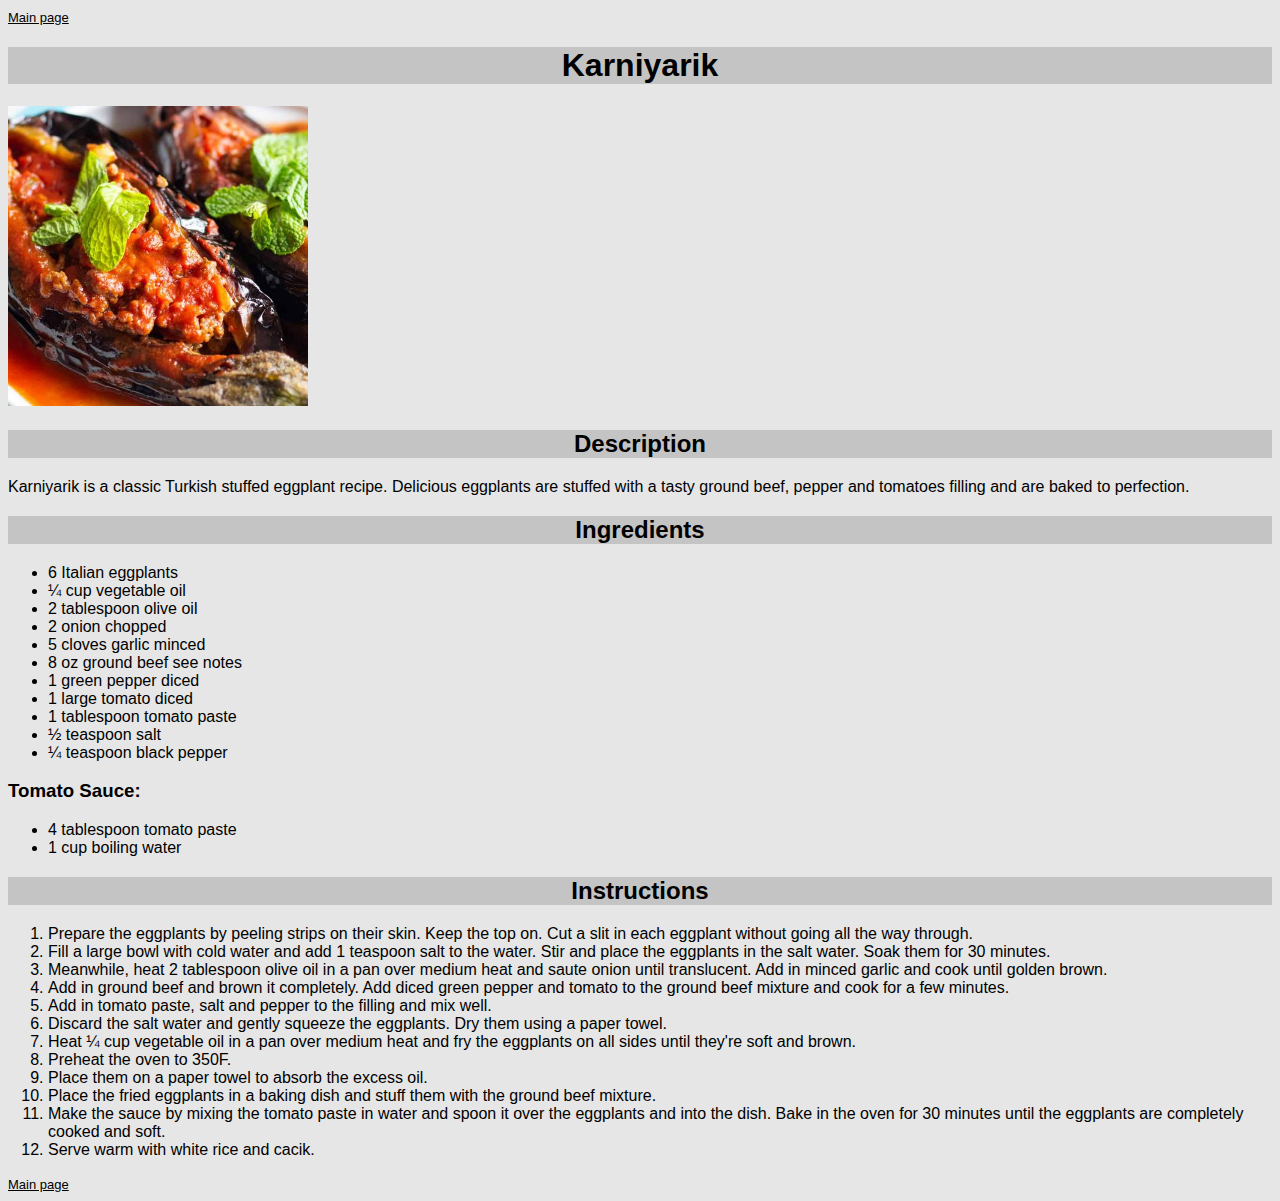
<file: recipes/karniyarik.html>
<!DOCTYPE html>
<html lang="en">
<head>
    <meta charset="UTF-8">
    <title>Karniyarik</title>
    <link rel="stylesheet" href="../styles.css">
</head>
<body class="body-karniyarik">
    <a href="../index.html">Main page</a>
    <h1>Karniyarik</h1>
    <img src="../img/karniyarik.jpg" alt="Perfect Karniyarik">

        <h2>Description</h2>
        <p>
            Karniyarik is a classic Turkish stuffed eggplant recipe. Delicious eggplants are stuffed with a tasty ground beef, pepper and tomatoes filling and are baked to perfection. 
        </p>

        <h2>Ingredients</h2>
        <ul>
            <li>6 Italian eggplants</li>
            <li>¼ cup vegetable oil</li>
            <li>2 tablespoon olive oil</li>
            <li>2 onion chopped</li>
            <li>5 cloves garlic minced</li>
            <li>8 oz ground beef see notes</li>
            <li>1 green pepper diced</li>
            <li>1 large tomato diced</li>
            <li>1 tablespoon tomato paste</li>
            <li>½ teaspoon salt</li>
            <li>¼ teaspoon black pepper</li>
        </ul>

            <h3>Tomato Sauce:</h3>
            <ul>
                <li>4 tablespoon tomato paste</li>
                <li>1 cup boiling water</li>
            </ul>

        <h2>Instructions</h2>
        <ol>
            <li>Prepare the eggplants by peeling strips on their skin. Keep the top on. Cut a slit in each eggplant without going all the way through. </li>
            <li>Fill a large bowl with cold water and add 1 teaspoon salt to the water. Stir and place the eggplants in the salt water. Soak them for 30 minutes. </li>
            <li>Meanwhile, heat 2 tablespoon olive oil in a pan over medium heat and saute onion until translucent. Add in minced garlic and cook until golden brown. </li>
            <li>Add in ground beef and brown it completely. Add diced green pepper and tomato to the ground beef mixture and cook for a few minutes. </li>
            <li>Add in tomato paste, salt and pepper to the filling and mix well. </li>
            <li>Discard the salt water and gently squeeze the eggplants. Dry them using a paper towel. </li>
            <li>Heat ¼ cup vegetable oil in a pan over medium heat and fry the eggplants on all sides until they're soft and brown. </li>
            <li>Preheat the oven to 350F. </li>
            <li>Place them on a paper towel to absorb the excess oil. </li>
            <li>Place the fried eggplants in a baking dish and stuff them with the ground beef mixture. </li>
            <li>Make the sauce by mixing the tomato paste in water and spoon it over the eggplants and into the dish. Bake in the oven for 30 minutes until the eggplants are completely cooked and soft. </li>
            <li>Serve warm with white rice and cacik. </li>
        </ol>

        <a href="../index.html">Main page</a>
</body>
</html>
</file>
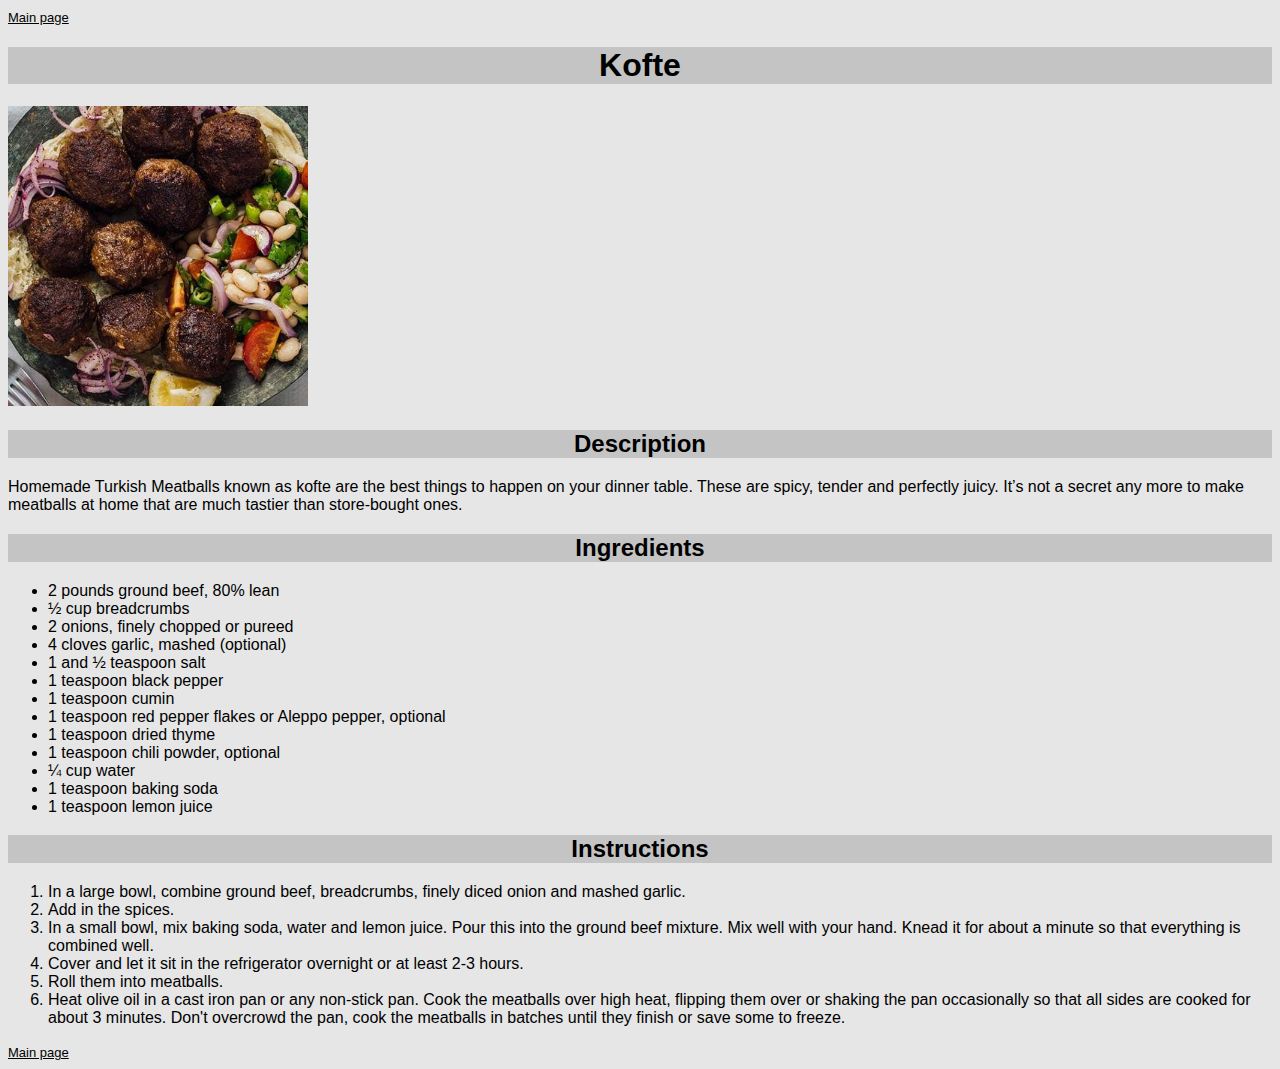
<file: recipes/kofte.html>
<!DOCTYPE html>
<html lang="en">
<head>
    <meta charset="UTF-8">
    <title>Kofte</title>
    <link rel="stylesheet" href="../styles.css">
</head>
<body class="body-kofte">
    <a href="../index.html">Main page</a>
    <h1>Kofte</h1>
    <img src="../img/meatballs.jpg" alt="Delicious Meatballs">

        <h2>Description</h2>
        <p>
            Homemade Turkish Meatballs known as kofte are the best things to happen on your dinner table. These are spicy, tender and perfectly juicy. It’s not a secret any more to make meatballs at home that are much tastier than store-bought ones. 
        </p>

        <h2>Ingredients</h2>
        <ul>
            <li>2 pounds ground beef, 80% lean</li>
            <li>½ cup breadcrumbs</li>
            <li>2 onions, finely chopped or pureed</li>
            <li>4 cloves garlic, mashed (optional)</li>
            <li>1 and ½ teaspoon salt</li>
            <li>1 teaspoon black pepper</li>
            <li>1 teaspoon cumin</li>
            <li>1 teaspoon red pepper flakes or Aleppo pepper, optional</li>
            <li>1 teaspoon dried thyme</li>
            <li>1 teaspoon chili powder, optional</li>
            <li>¼ cup water</li>
            <li>1 teaspoon baking soda</li>
            <li>1 teaspoon lemon juice</li>
        </ul>

        <h2>Instructions</h2>
        <ol>
            <li>In a large bowl, combine ground beef, breadcrumbs, finely diced onion and mashed garlic.</li>
            <li>Add in the spices.</li>
            <li>In a small bowl, mix baking soda, water and lemon juice. Pour this into the ground beef mixture. Mix well with your hand. Knead it for about a minute so that everything is combined well.</li>
            <li>Cover and let it sit in the refrigerator overnight or at least 2-3 hours.</li>
            <li>Roll them into meatballs.</li>
            <li>Heat olive oil in a cast iron pan or any non-stick pan. Cook the meatballs over high heat, flipping them over or shaking the pan occasionally so that all sides are cooked for about 3 minutes. Don't overcrowd the pan, cook the meatballs in batches until they finish or save some to freeze.</li>
        </ol>

        <a href="../index.html">Main page</a>

</body>
</html>
</file>
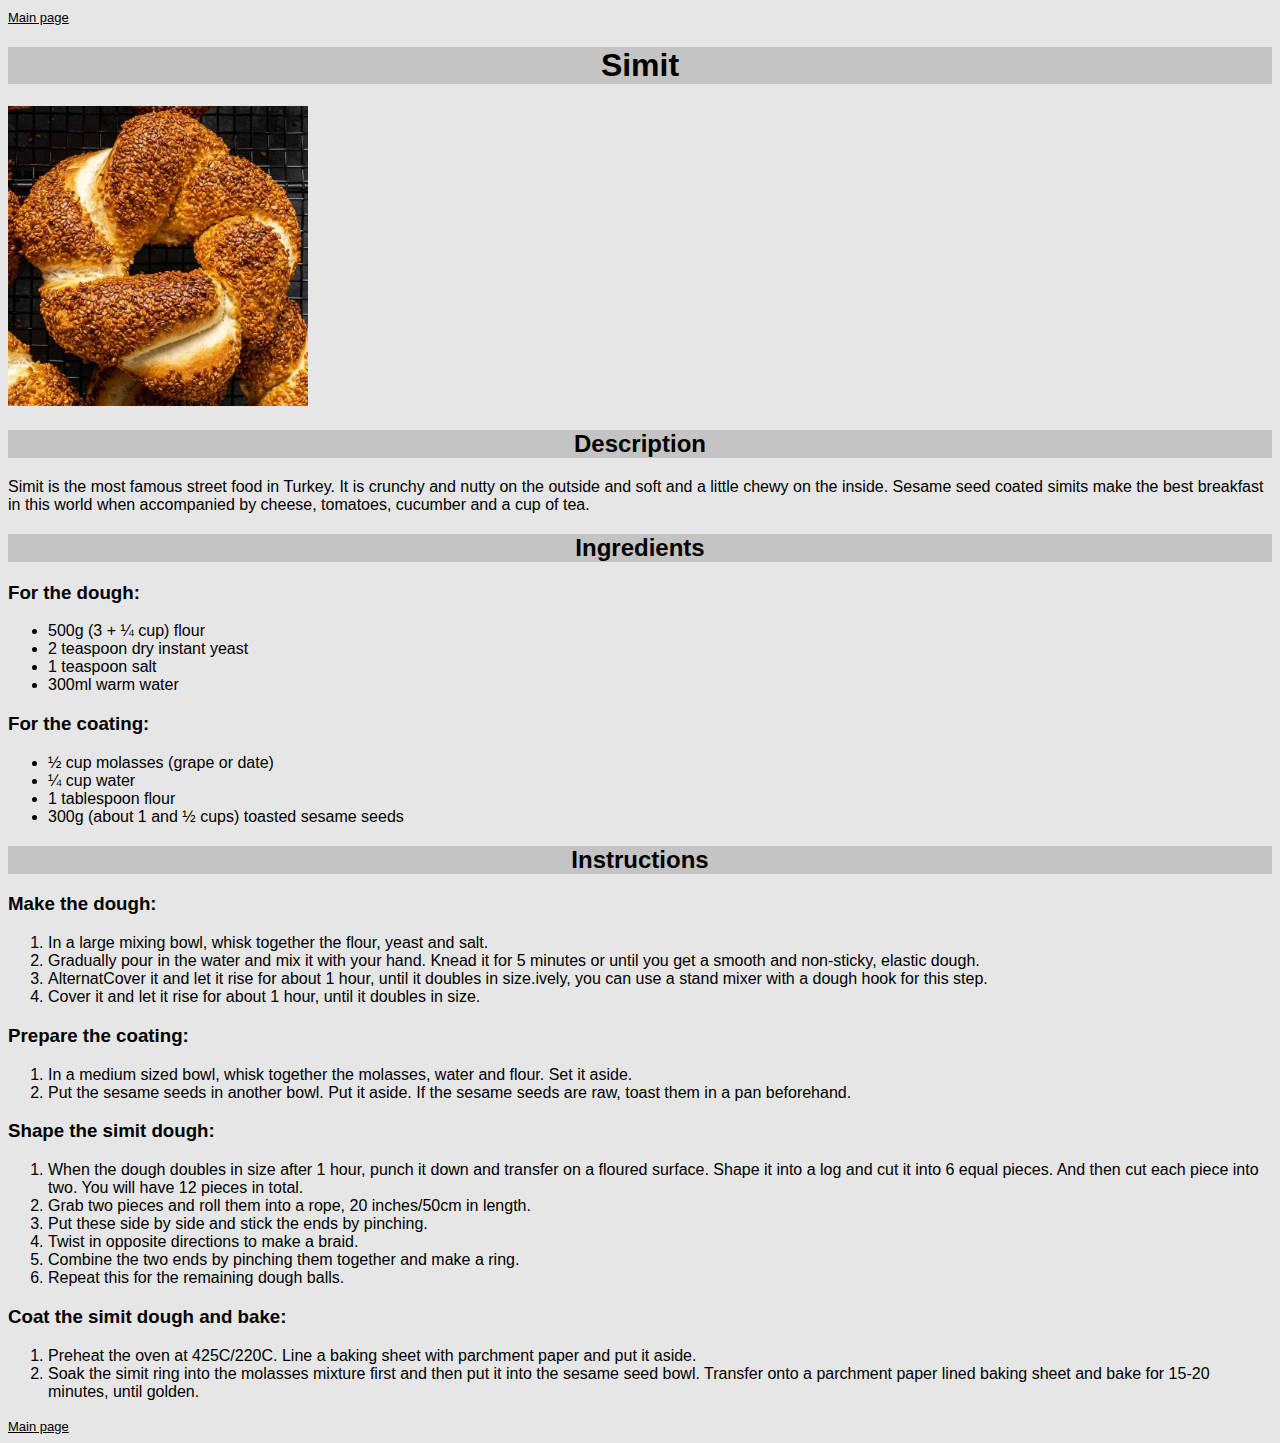
<file: recipes/simit.html>
<!DOCTYPE html>
<html lang="en">
<head>
    <meta charset="UTF-8">
    <title>Simit</title>
    <link rel="stylesheet" href="../styles.css">
</head>
<body class="body-simit">
    <a href="../index.html">Main page</a>
    <h1>Simit</h1>
    <img src="../img/simit.jpg" alt="Fluffy amazing simit">

        <h2>Description</h2>
        <p>
            Simit is the most famous street food in Turkey. It is crunchy and nutty on the outside and soft and a little chewy on the inside. Sesame seed coated simits make the best breakfast in this world when accompanied by cheese, tomatoes, cucumber and a cup of tea. 
        </p>

        <h2>Ingredients</h2>
            <h3>For the dough:</h3>
            <ul>
                <li>500g (3 + ¼ cup) flour </li>
                <li>2 teaspoon dry instant yeast</li>
                <li>1 teaspoon salt</li>
                <li>300ml warm water</li>
            </ul>

            <h3>For the coating:</h3>
            <ul>
                <li>½ cup molasses (grape or date)</li>
                <li>¼ cup water</li>
                <li>1 tablespoon flour</li>
                <li>300g (about 1 and ½ cups) toasted sesame seeds</li>
            </ul>

        <h2>Instructions</h2>
            <h3>Make the dough:</h3>
            <ol>
                <li>In a large mixing bowl, whisk together the flour, yeast and salt.</li>
                <li>Gradually pour in the water and mix it with your hand. Knead it for 5 minutes or until you get a smooth and non-sticky, elastic dough.</li>
                <li>AlternatCover it and let it rise for about 1 hour, until it doubles in size.ively, you can use a stand mixer with a dough hook for this step.</li>
                <li>Cover it and let it rise for about 1 hour, until it doubles in size.</li>
            </ol>

            <h3>Prepare the coating:</h3>
            <ol>
                <li>In a medium sized bowl, whisk together the molasses, water and flour. Set it aside.</li>
                <li>Put the sesame seeds in another bowl. Put it aside. If the sesame seeds are raw, toast them in a pan beforehand.</li>
            </ol>

            <h3>Shape the simit dough:</h3>
            <ol>
                <li>When the dough doubles in size after 1 hour, punch it down and transfer on a floured surface. Shape it into a log and cut it into 6 equal pieces. And then cut each piece into two. You will have 12 pieces in total.</li>
                <li>Grab two pieces and roll them into a rope, 20 inches/50cm in length.</li>
                <li>Put these side by side and stick the ends by pinching.</li>
                <li>Twist in opposite directions to make a braid.</li>
                <li>Combine the two ends by pinching them together and make a ring.</li>
                <li>Repeat this for the remaining dough balls.</li>
            </ol>

            <h3>Coat the simit dough and bake:</h3>
            <ol>
                <li>Preheat the oven at 425C/220C. Line a baking sheet with parchment paper and put it aside.</li>
                <li>Soak the simit ring into the molasses mixture first and then put it into the sesame seed bowl. Transfer onto a parchment paper lined baking sheet and bake for 15-20 minutes, until golden. </li>
            </ol>

            <a href="../index.html">Main page</a>
            
</body>
</html>
</file>
<file: styles.css>
* {
    font-family: Arial, Helvetica, sans-serif;
}

body {
    background-color: rgb(230, 230, 230);
}

h1,
h2 { 
    background-color: rgb(196, 196, 196);
    text-align: center;
}

a {
    color: rgb(0, 0, 0);
    font-size: small;
}

img {
    height: auto;
    width: 300px;
}

p,
li {
    text-align: left;
}
</file>
